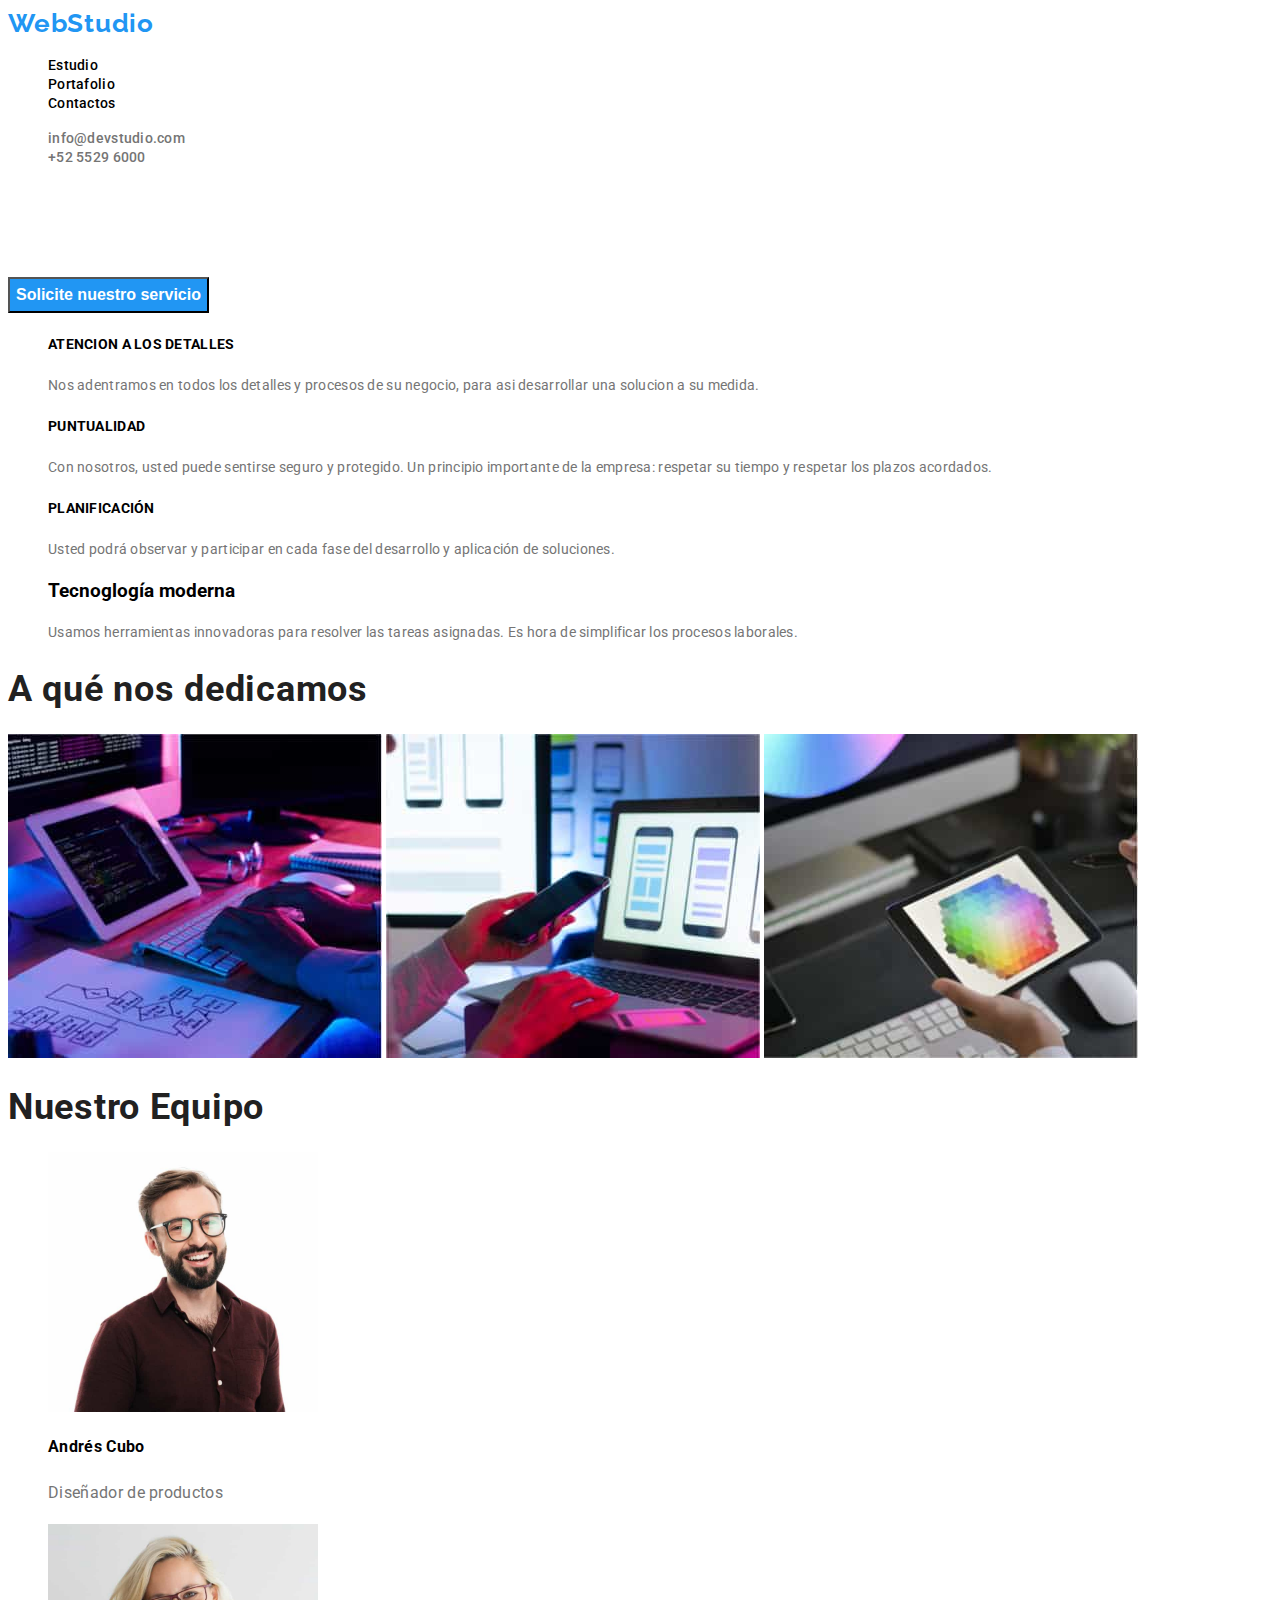
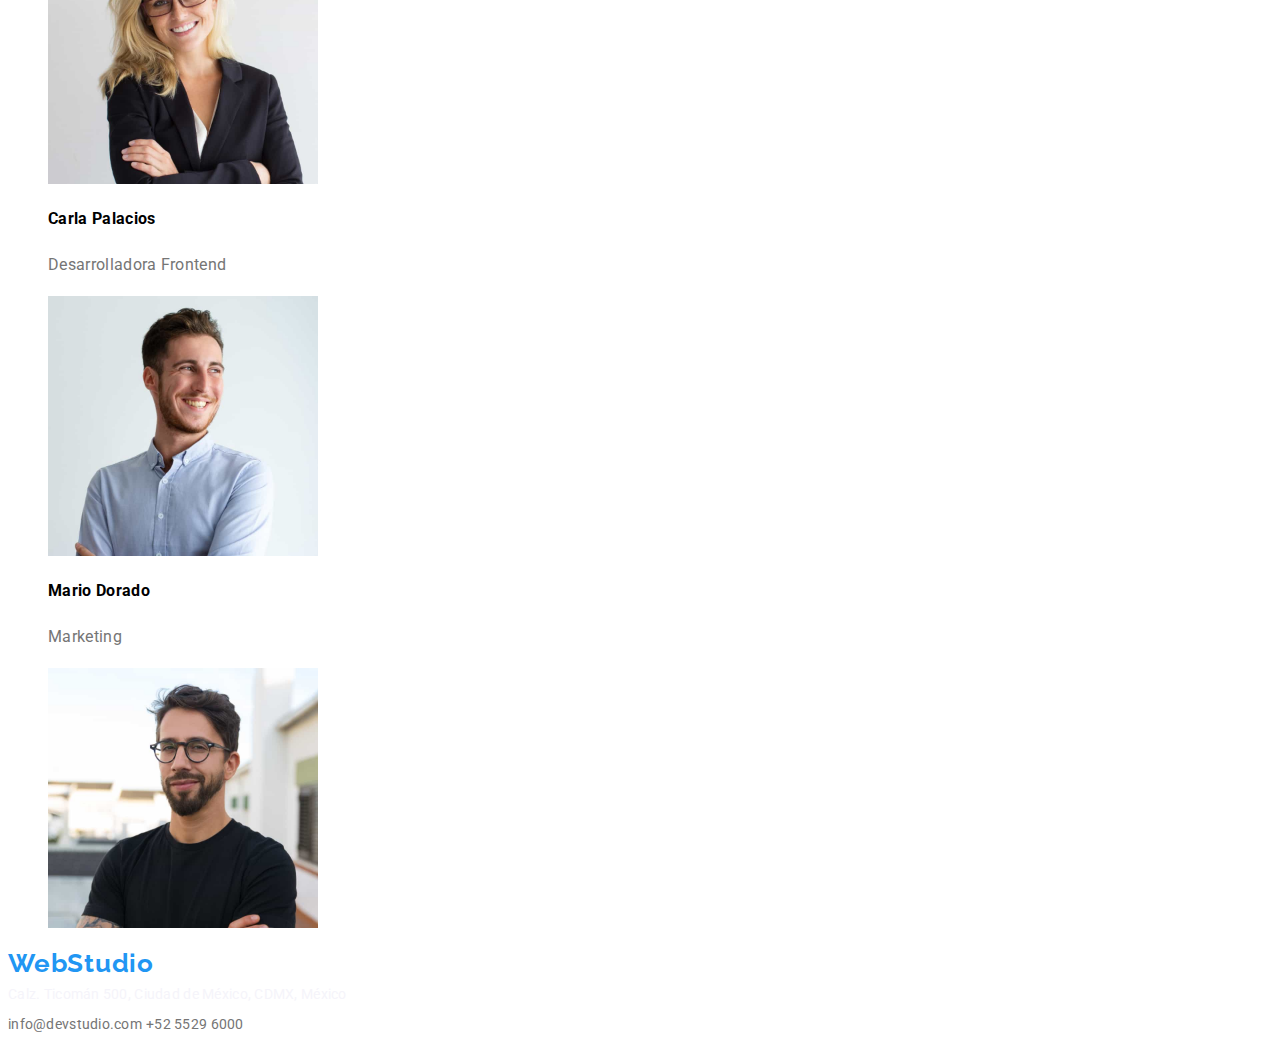
<file: index.html>
<!DOCTYPE html>
<html lang="en">
  <head>
    <meta charset="UTF-8" />
    <meta name="viewport" content="width=device-width, initial-scale=1.0" />
    <link rel="stylesheet" href="./css/styles.css" />
    <title>Studio</title>
  </head>
  <body>
    <header class="header container">
      <nav class="navbar">
        <a href="" class="webstudio" href="./index.html">WebStudio</a>
        <ul class="items">
          <li><a class="navbar-items" href="./index.html">Estudio</a></li>
          <li><a class="navbar-items" href="./portafolio.html">Portafolio</a></li>
          <li><a class="navbar-items" href="">Contactos</a></li>
        </ul>
        <ul class="contacts">
          <li>
            <a class="navbar-contacts" href="#mailto:info@devstudio.com">info@devstudio.com</a>
          </li>
          <li><a class="navbar-contacts" href="#tel:5255296000">+52 5529 6000</a></li>
        </ul>
      </nav>
    </header>
    <main>
      <section class="hero">
        <h1 class="hero-title">Soluciones eficaces para su negocio</h1>
        <button class="hero-button" type="button">Solicite nuestro servicio</button>
      </section>
      <section class="features container">
        <ul>
          <li>
            <h3 class="feature-title">Atencion a los detalles</h3>
            <p class="feature-text">
              Nos adentramos en todos los detalles y procesos de su negocio, para asi desarrollar
              una solucion a su medida.
            </p>
          </li>
          <li>
            <h3 class="feature-title">Puntualidad</h3>
            <p class="feature-text">
              Con nosotros, usted puede sentirse seguro y protegido. Un principio importante de la
              empresa: respetar su tiempo y respetar los plazos acordados.
            </p>
          </li>
          <li>
            <h3 class="feature-title">Planificación</h3>
            <p class="feature-text">
              Usted podrá observar y participar en cada fase del desarrollo y aplicación de
              soluciones.
            </p>
          </li>
          <li>
            <h3>Tecnoglogía moderna</h3>
            <p class="feature-text">
              Usamos herramientas innovadoras para resolver las tareas asignadas. Es hora de
              simplificar los procesos laborales.
            </p>
          </li>
        </ul>
      </section>
      <section class="what-we-do container">
        <h2 class="wwd-title">A qué nos dedicamos</h2>
        <img src="./images/teclado.jpg" alt="teclado" width="374" />
        <img src="./images/celular.jpg" alt="celular" width="374" />
        <img src="./images/tablet.jpg" alt="tablet" width="374" />
      </section>
      <section class="our-team container">
        <h2 class="team">Nuestro Equipo</h2>
        <ul>
          <li>
            <img src="./images/Andres.jpg" alt="Andres" width="270" />
            <h3 class="team-title">Andrés Cubo</h3>
            <p class="team-text">Diseñador de productos</p>
          </li>
          <li>
            <img src="./images/Carla.jpg" alt="Carla" width="270" />
            <h3 class="team-title">Carla Palacios</h3>
            <p class="team-text">Desarrolladora Frontend</p>
          </li>
          <li>
            <img src="./images/Mario.jpg" alt="Mario" width="270" />
            <h3 class="team-title">Mario Dorado</h3>
            <p class="team-text">Marketing</p>
          </li>
          <li>
            <img src="./images/Pablo.jpg" alt="Pablo" width="270" />
          </li>
        </ul>
      </section>
    </main>
    <footer class="footer container">
      <a class="webstudio" href="./index.html">WebStudio</a>
      <address class="footer-address">Calz. Ticomán 500, Ciudad de México, CDMX, México</address>
      <a class="footer-email" href="#mailto:info@devstudio.com">info@devstudio.com</a>
      <a class="footer-tel" href="#tel:5255296000">+52 5529 6000</a>
    </footer>
  </body>
</html>
</file>
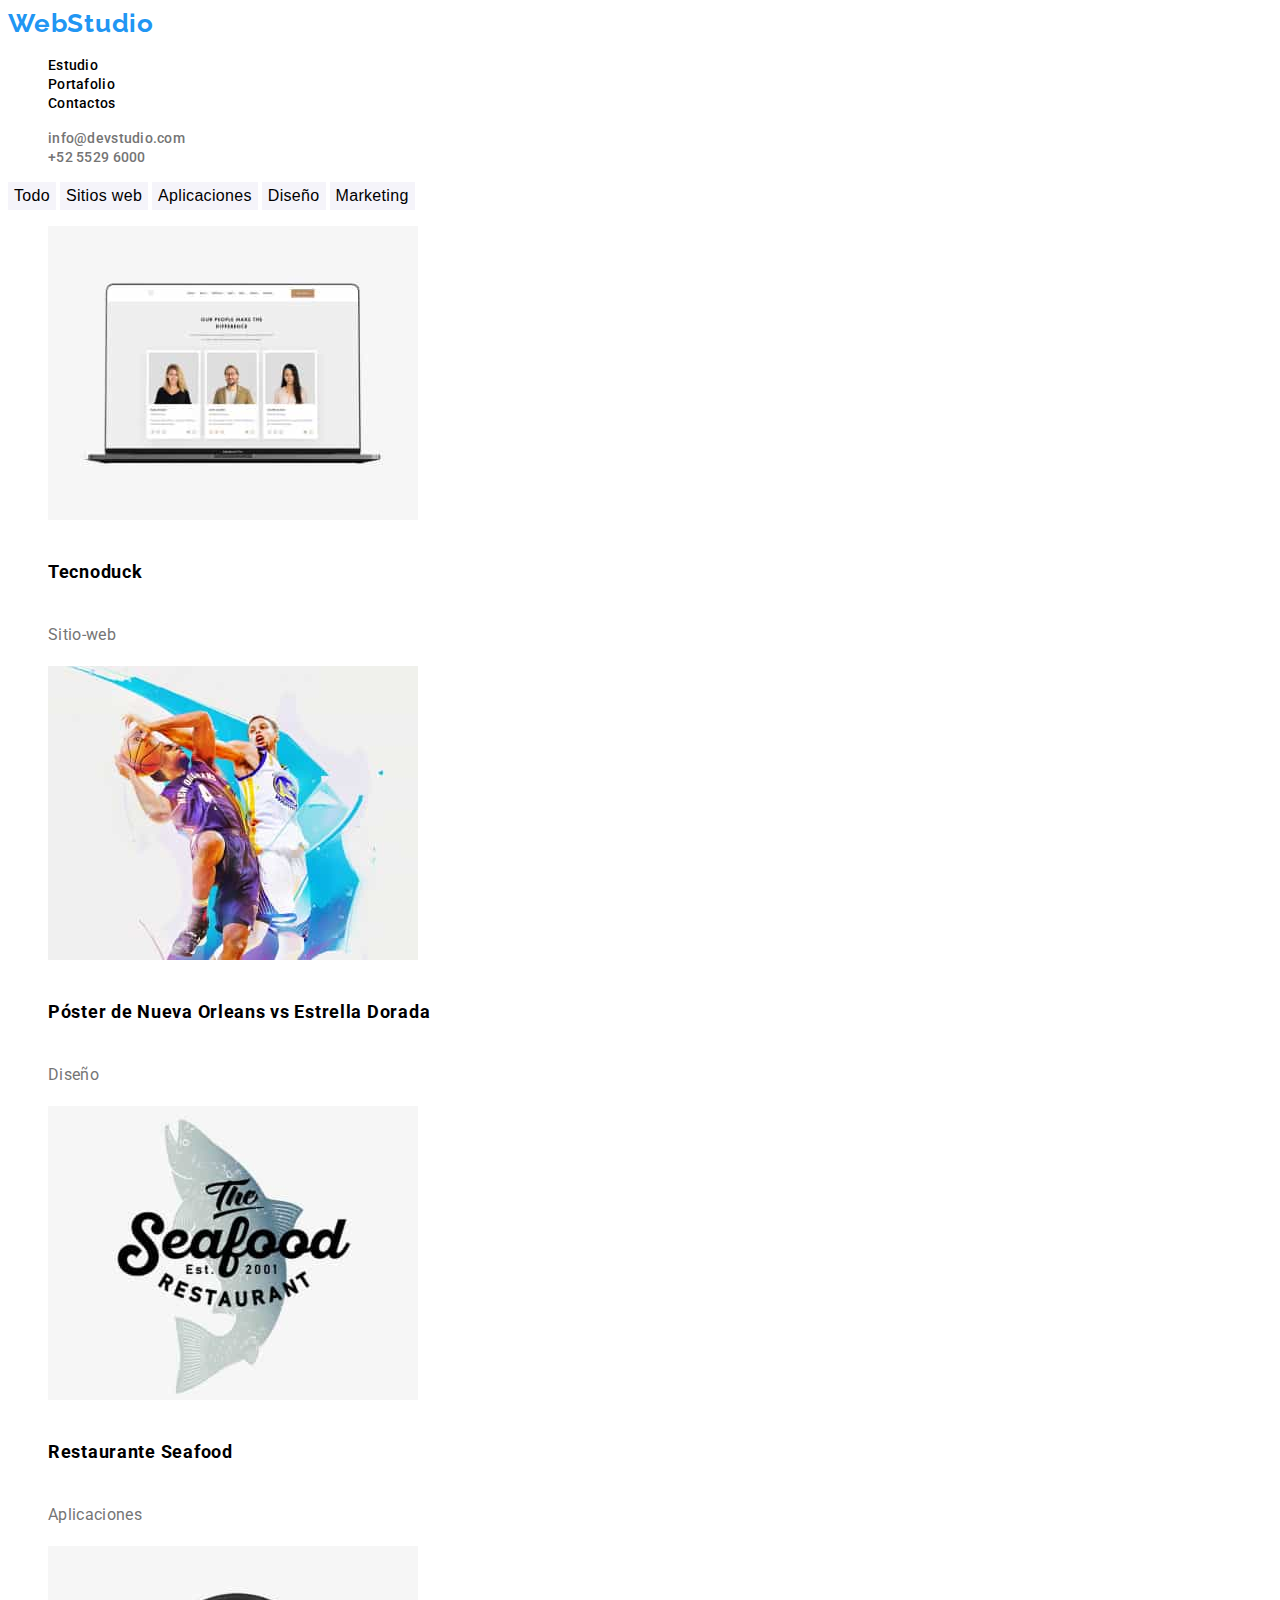
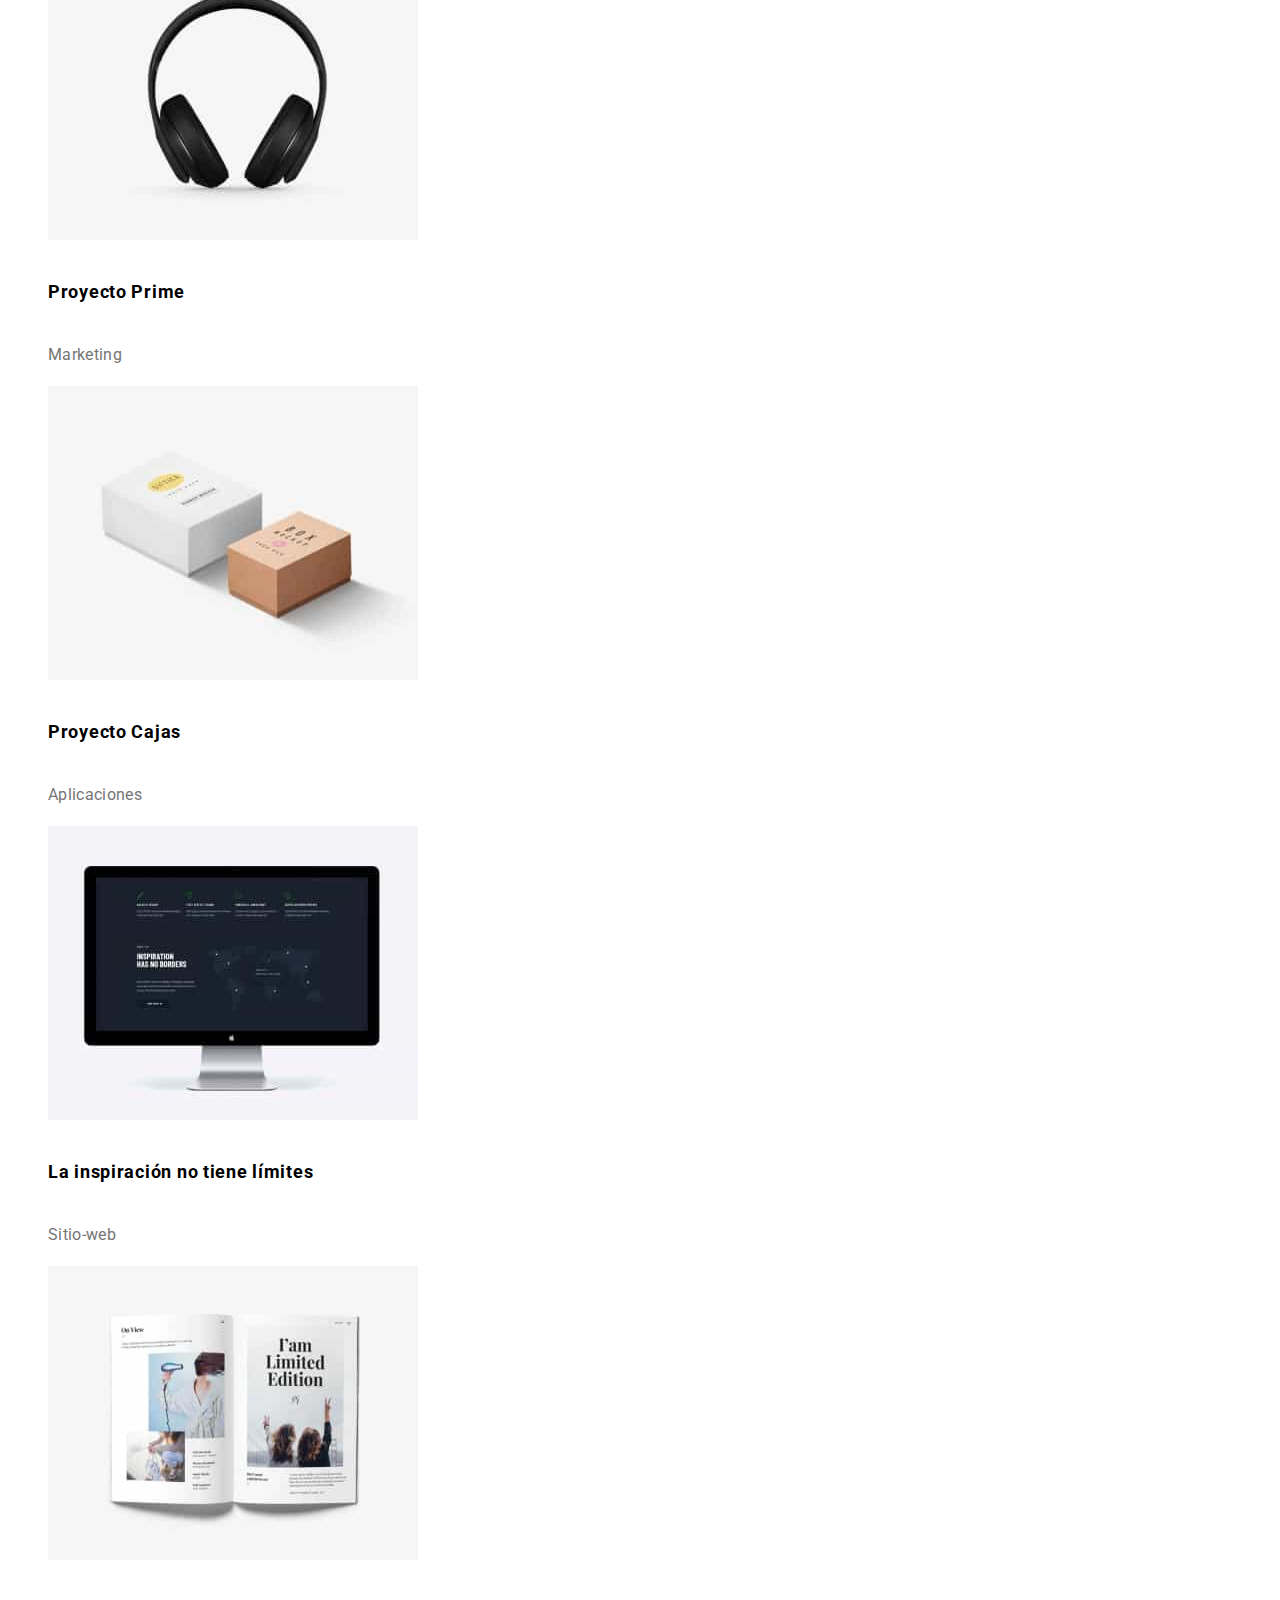
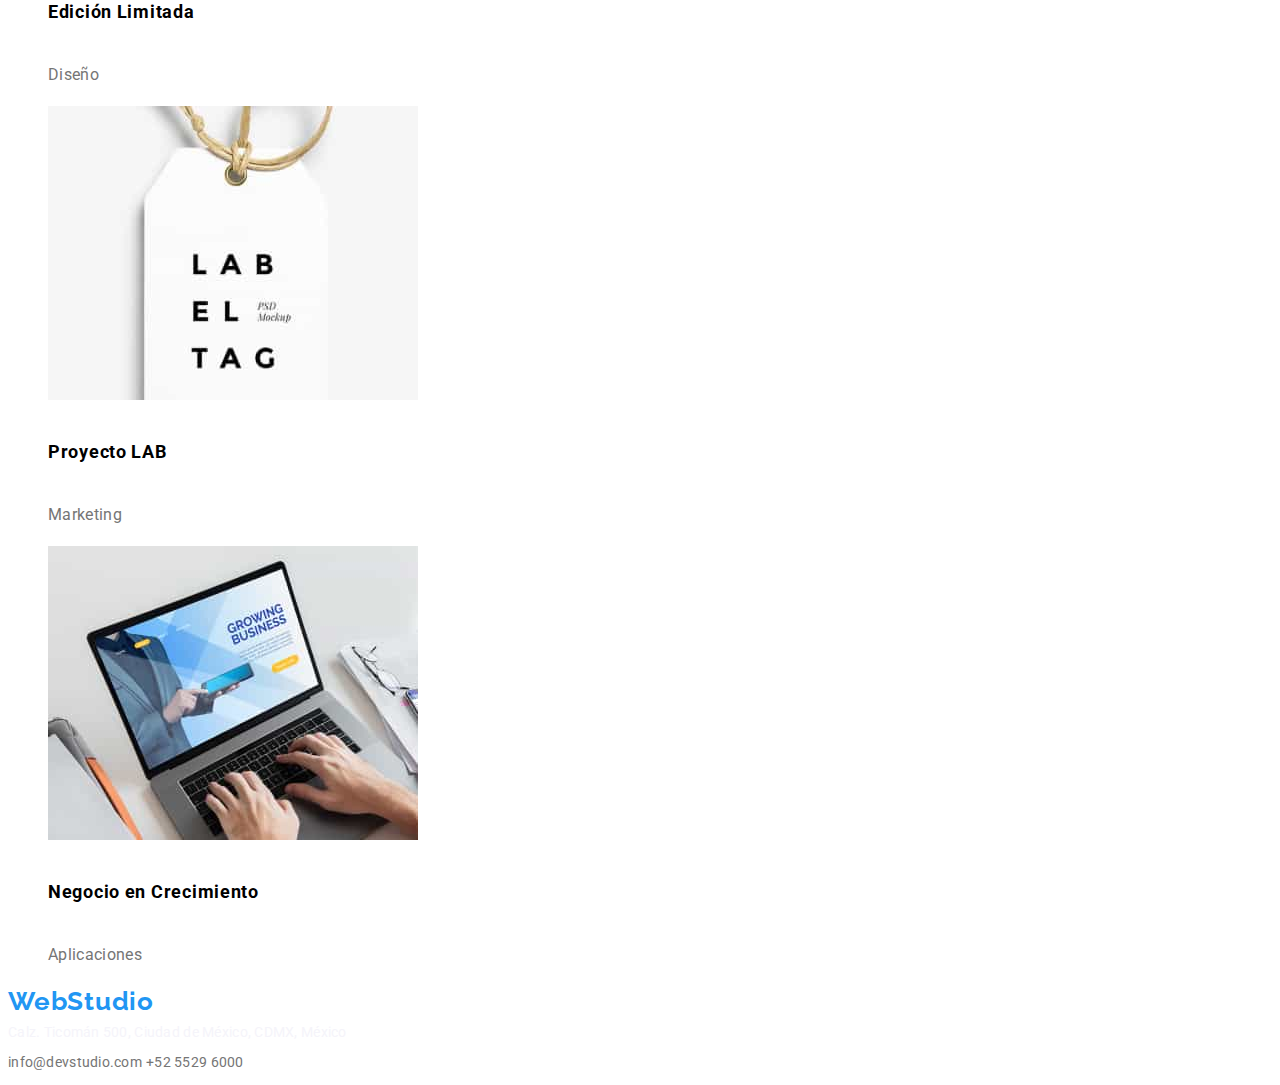
<file: portafolio.html>
<!DOCTYPE html>
<html lang="en">
  <head>
    <meta charset="UTF-8" />
    <meta name="viewport" content="width=device-width, initial-scale=1.0" />
    <link rel="stylesheet" href="./css/styles.css" />
    <title>Portafolio</title>
  </head>
  <body>
    <header class="header container">
      <nav class="navbar">
        <a href="" class="webstudio" href="./index.html">WebStudio</a>
        <ul class="items">
          <li><a class="navbar-items" href="./index.html">Estudio</a></li>
          <li><a class="navbar-items" href="./portafolio.html">Portafolio</a></li>
          <li><a class="navbar-items" href="">Contactos</a></li>
        </ul>
        <ul class="contacts">
          <li>
            <a class="navbar-contacts" href="#mailto:info@devstudio.com">info@devstudio.com</a>
          </li>
          <li><a class="navbar-contacts" href="#tel:5255296000">+52 5529 6000</a></li>
        </ul>
      </nav>
    </header>
    <main>
      <section class="portafolio-buttons container">
        <button class="portafolio-button" type="button">Todo</button>
        <button class="portafolio-button" type="button">Sitios web</button>
        <button class="portafolio-button" type="button">Aplicaciones</button>
        <button class="portafolio-button" type="button">Diseño</button>
        <button class="portafolio-button" type="button">Marketing</button>
      </section>
      <section class="cards container">
        <ul>
          <li>
            <img src="./images/website.jpg" alt="website" width="370" />
            <h3 class="portafolio-titles">Tecnoduck</h3>
            <p class="portafolio-text">Sitio-web</p>
          </li>
          <li>
            <img src="./images/basket.jpg" alt="basket" width="370" />
            <h3 class="portafolio-titles">Póster de Nueva Orleans vs Estrella Dorada</h3>
            <p class="portafolio-text">Diseño</p>
          </li>
          <li>
            <img src="./images/seafood.jpg" alt="seafood" width="370" />
            <h3 class="portafolio-titles">Restaurante Seafood</h3>
            <p class="portafolio-text">Aplicaciones</p>
          </li>
          <li>
            <img src="./images/headphones.jpg" alt="headphones" width="370" />
            <h3 class="portafolio-titles">Proyecto Prime</h3>
            <p class="portafolio-text">Marketing</p>
          </li>
          <li>
            <img src="./images/boxes.jpg" alt="boxes" width="370" />
            <h3 class="portafolio-titles">Proyecto Cajas</h3>
            <p class="portafolio-text">Aplicaciones</p>
          </li>
          <li>
            <img src="./images/imac.jpg" alt="imac" width="370" />
            <h3 class="portafolio-titles">La inspiración no tiene límites</h3>
            <p class="portafolio-text">Sitio-web</p>
          </li>
          <li>
            <img src="./images/book.jpg" alt="book" width="370" />
            <h3 class="portafolio-titles">Edición Limitada</h3>
            <p class="portafolio-text">Diseño</p>
          </li>
          <li>
            <img src="./images/tag.jpg" alt="tag" width="370" />
            <h3 class="portafolio-titles">Proyecto LAB</h3>
            <p class="portafolio-text">Marketing</p>
          </li>
          <li>
            <img src="./images/macbook.jpg" alt="bookmac" width="370" />
            <h3 class="portafolio-titles">Negocio en Crecimiento</h3>
            <p class="portafolio-text">Aplicaciones</p>
          </li>
        </ul>
      </section>
    </main>
    <footer class="footer container">
      <a class="webstudio" href="./index.html">WebStudio</a>
      <address class="footer-address">Calz. Ticomán 500, Ciudad de México, CDMX, México</address>
      <a class="footer-email" href="#mailto:info@devstudio.com">info@devstudio.com</a>
      <a class="footer-tel" href="#tel:5255296000">+52 5529 6000</a>
    </footer>
  </body>
</html>
</file>
<file: css/styles.css>
@import url('https://fonts.googleapis.com/css2?family=Raleway:wght@700&family=Roboto:ital,wght@0,400;1,100&display=swap');
@import url('https://fonts.googleapis.com/css2?family=Raleway:wght@700&family=Roboto:ital,wght@0,400;0,500;1,100&display=swap');
@import url('https://fonts.googleapis.com/css2?family=Raleway:wght@700&family=Roboto:ital,wght@0,400;0,500;0,700;1,100&display=swap');
@import url('https://fonts.googleapis.com/css2?family=Raleway:wght@700&family=Roboto:ital,wght@0,400;0,500;0,700;0,900;1,100&display=swap');
@import url('https://fonts.googleapis.com/css2?family=Raleway:wght@700&family=Roboto:ital,wght@1,100&display=swap');

:root {
  --main-color: #212121;
  --secondary-color: #757575;
  --background-color: #2f303a;
  --background-color2: #f5f4fa;
  --action-color: #2196f3;
  --primary-fontfamily: 'Roboto', sans-serif;
  --secondary-fontfamily: 'Raleway', sans-serif;
}
body {
  color: var(--main-color);
  font-family: var(--primary-fontfamily);
}
a {
  text-decoration: none;
  color: #000000;
}
ul {
  list-style: none;
  text-decoration: none;
  color: #000000;
}
.container {
  max-width: 120rem;
  width: 100%;
  margin: 0 auto;
}

/* header */

.webstudio {
  color: var(--action-color);
  font-family: var(--secondary-fontfamily);
  font-weight: 700;
  font-size: 26px;
  line-height: 31px;
  letter-spacing: 0.03em;
  display: block;
}
.navbar-items {
  font-weight: 500;
  line-height: 16px;
  letter-spacing: 0.02em;
  font-size: 14px;
}
.navbar-contacts {
  color: var(--secondary-color);
  font-weight: 500;
  line-height: 16px;
  letter-spacing: 0.02em;
  font-size: 14px;
}
.navbar-contacts:hover {
  color: var(--action-color);
}
.navbar-items:hover {
  color: var(--action-color);
}

/*main index*/

.hero-title {
  color: #ffffff;
  font-size: 44px;
  text-transform: uppercase;
  font-weight: 900;
}
.hero-button {
  background-color: var(--action-color);
  color: #ffffff;
  font-size: 16px;
  font-weight: 700;
  line-height: 30px;
  cursor: pointer;
}
.feature-title {
  font-weight: 700px;
  font-size: 14px;
  line-height: 30px;
  text-transform: uppercase;
  letter-spacing: 0.02em;
}
.feature-text {
  font-weight: 400;
  font-size: 14px;
  color: var(--secondary-color);
  line-height: 24px;
  letter-spacing: 0.02em;
}
.wwd-title {
  font-weight: 700;
  font-size: 36px;
  line-height: 30px;
  letter-spacing: 0.02em;
}
.team {
  font-weight: 700;
  font-size: 36px;
  line-height: 30px;
  letter-spacing: 0.02em;
}
.team-title {
  font-weight: 700;
  font-size: 16px;
  line-height: 30px;
  letter-spacing: 0.02em;
}
.team-text {
  font-weight: 400;
  font-size: 16px;
  line-height: 30px;
  letter-spacing: 0.02em;
  color: var(--secondary-color);
}

/*portafolio*/

.portafolio-button {
  font-weight: 500;
  font-size: 16px;
  line-height: 26px;
  letter-spacing: 0.02em;
  background-color: #f5f4fa;
  border: none;
  cursor: pointer;
}
.portafolio-button:hover {
  background-color: var(--action-color);
  color: var(--background-color2);
}
.portafolio-titles {
  font-weight: 700;
  font-size: 18px;
  line-height: 60px;
  letter-spacing: 0.04em;
}
.portafolio-text {
  font-weight: 400;
  font-size: 186x;
  line-height: 30px;
  letter-spacing: 0.02em;
  color: var(--secondary-color);
}
/*footer*/

.footer-address {
  font-weight: 400;
  font-size: 14px;
  line-height: 30px;
  letter-spacing: 0.02em;
  color: var(--background-color2);
  font-style: normal;
}
.footer-email {
  font-weight: 400;
  font-size: 14px;
  line-height: 30px;
  letter-spacing: 0.02em;
  color: var(--secondary-color);
}
.footer-tel {
  font-weight: 400;
  font-size: 14px;
  line-height: 30px;
  letter-spacing: 0.02em;
  color: var(--secondary-color);
}
</file>
